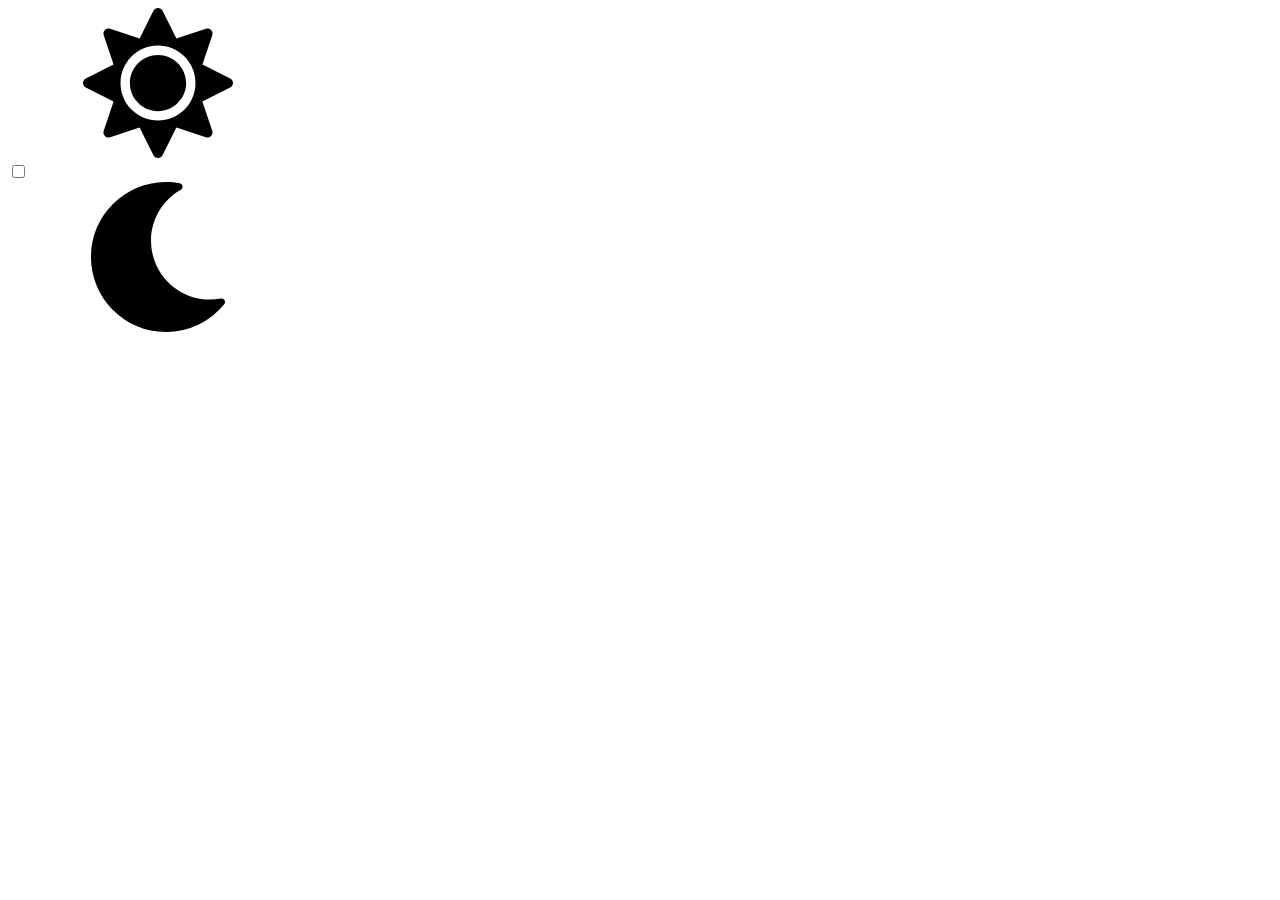
<file: src/index.html>
<!DOCTYPE html>
<html lang="en">
<head>
  <meta charset="UTF-8">
  <meta http-equiv="X-UA-Compatible" content="IE=edge">
  <meta name="viewport" content="width=device-width, initial-scale=1.0">
  <title>Webpack homework</title>
  <link
  href="https://fonts.googleapis.com/icon?family=Material+Icons"
  rel="stylesheet"
/>
</head>


<body>
  <div class="toolbar">
    <!-- Разметка переключателя темы -->
    <div class="theme-switch">
      <svg class="theme-switch__icon" role="img" aria-label="Иконка солнца">
        <use href="./images/sprite.svg#sun"></use>
      </svg>

      <div class="theme-switch__control">
        <input
          class="theme-switch__toggle"
          type="checkbox"
          name="theme"
          id="theme-switch-toggle"
          aria-label="Переключить между тёмной и светлой темой"
         
        />
        <label
          aria-hidden="true"
          class="theme-switch__track"
          for="theme-switch-toggle"
         
        >
        </label>
        <div aria-hidden="true" class="theme-switch__marker"></div>
      </div>

      <svg class="theme-switch__icon" aria-label="Иконка луны">
        <use href="./images/sprite.svg#moon"></use>
      </svg>
    </div>
  </div>
  
  <ul class="menu js-menu"></ul>

  
</body>
</html>
</file>
